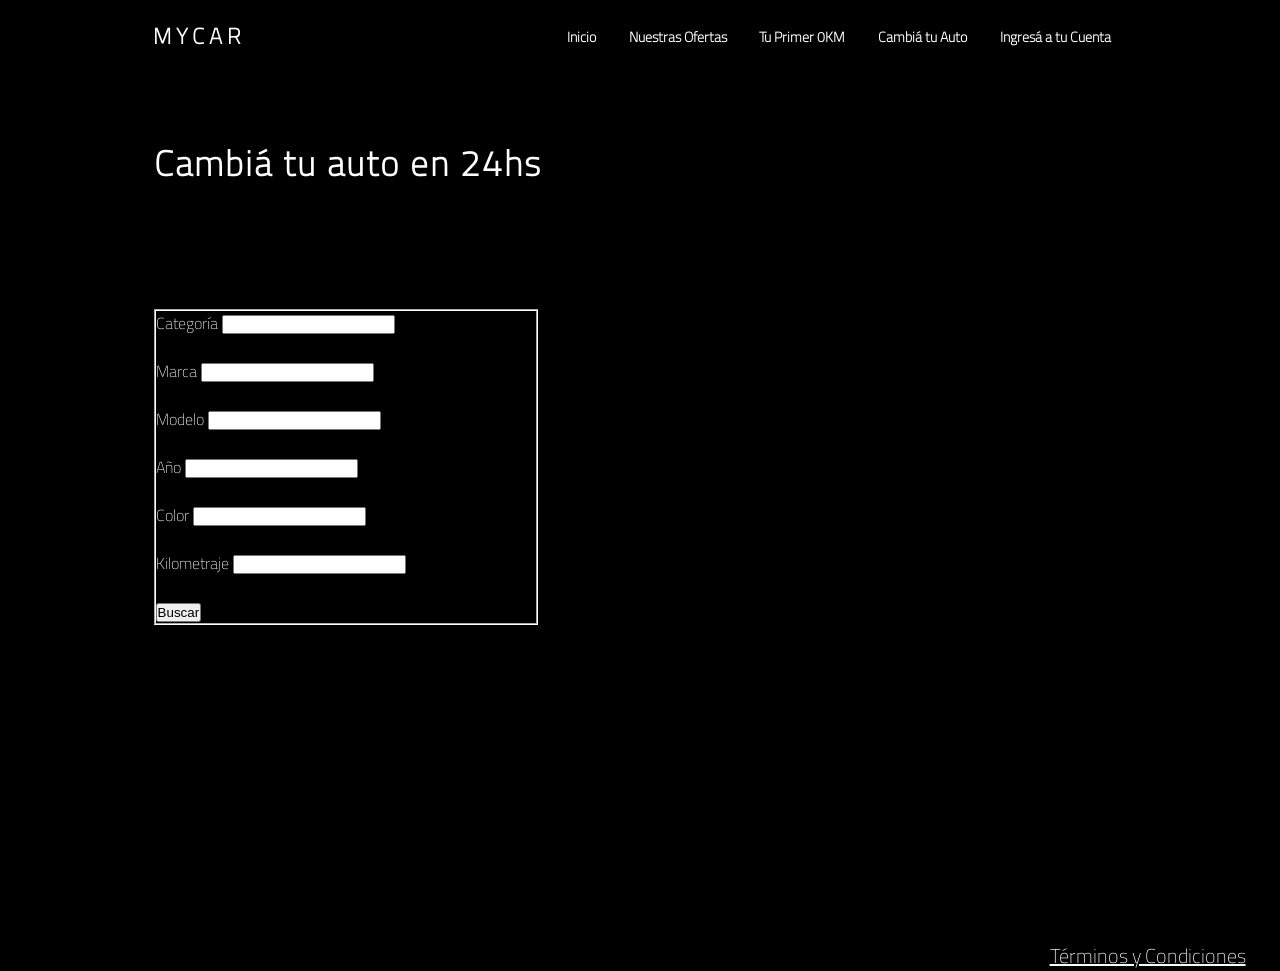
<file: assets/views/cambiar.html>
<!DOCTYPE html>
<html lang="en">

<head>
    <meta charset="UTF-8">
    <meta http-equiv="X-UA-Compatible" content="IE=edge">
    <meta name="viewport" content="width=device-width, initial-scale=1.0">
    <title>MYCAR</title>
    <link rel="shortcut icon" href="../images/favicon.ico">
    <link rel="stylesheet" href="../../css/destino.css">
</head>

<body>
    <nav>
        <div class="logo">
            <a href="../../index.html">MyCar</a>
        </div>
        <ul class="nav-links">
            <li><a href="../../index.html">Inicio</a></li>
            <li><a href="ofertas.html">Nuestras Ofertas</a></li>
            <li><a href="primer.html">Tu Primer 0KM</a></li>
            <li><a href="cambiar.html">Cambiá tu Auto</a></li>
            <li><a href="ingresar.html">Ingresá a tu Cuenta</a></li>
        </ul>
    </nav>
    <main>
        <section class="Inicio">
            <h2>Cambiá tu auto en 24hs</h2>
            <div>
                <fieldset>
                    <label for="Categoria">Categoría</label>
                    <input type="text"name="Categoria">
                    <br><br>
                    <label for="Marca">Marca</label>
                    <input type="text"name="Marca">
                    <br><br>
                    <label for="Modelo">Modelo</label>
                    <input type="text"name="Modelo">
                    <br><br>
                    <label for="Año">Año</label>
                    <input type="text"name="Año">
                    <br><br>
                    <label for="Color">Color</label>
                    <input type="text"name="Color">
                    <br><br>
                    <label for="Kilometraje">Kilometraje</label>
                    <input type="text"name="Kilometraje">
                    <br><br>
                    <input type="submit"value="Buscar">
                </fieldset>
            </div>
        </section>
    </main>
    <footer>
        <a href="" class="Footer">Términos y Condiciones</a>
    </footer>
</body>

</html>
</file>
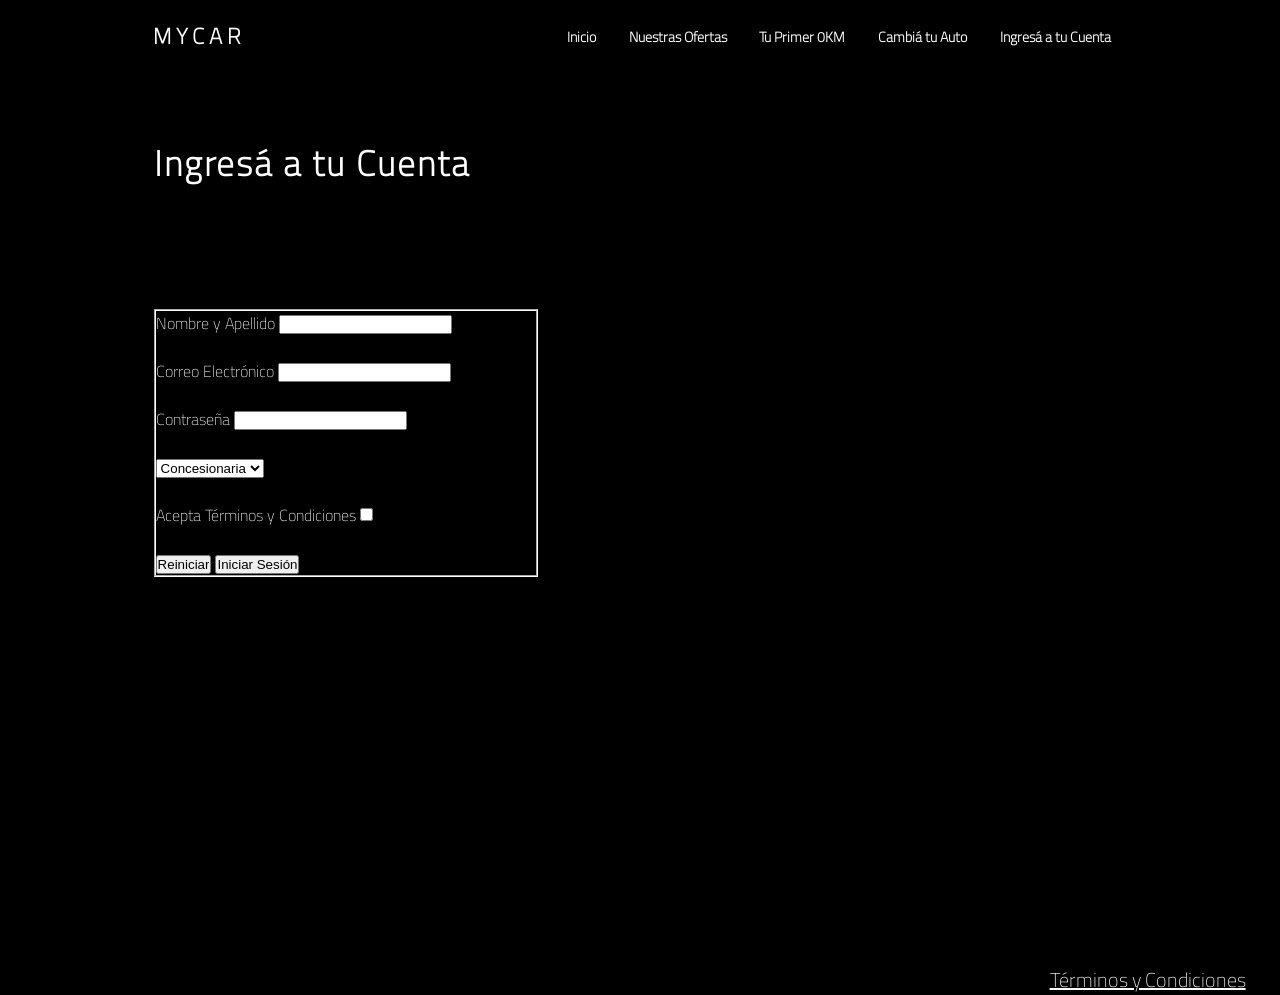
<file: assets/views/ingresar.html>
<!DOCTYPE html>
<html lang="en">

<head>
    <meta charset="UTF-8">
    <meta http-equiv="X-UA-Compatible" content="IE=edge">
    <meta name="viewport" content="width=device-width, initial-scale=1.0">
    <title>MYCAR</title>
    <link rel="shortcut icon" href="../images/favicon.ico">
    <link rel="stylesheet" href="../../css/destino.css">
</head>

<body>
    <nav>
        <div class="logo">
            <a href="../../index.html">MyCar</a>
        </div>
        <ul class="nav-links">
            <li><a href="../../index.html">Inicio</a></li>
            <li><a href="ofertas.html">Nuestras Ofertas</a></li>
            <li><a href="primer.html">Tu Primer 0KM</a></li>
            <li><a href="cambiar.html">Cambiá tu Auto</a></li>
            <li><a href="ingresar.html">Ingresá a tu Cuenta</a></li>
        </ul>
    </nav>
    <main>
        <section class="Inicio">
            <h2>Ingresá a tu Cuenta</h2>
            <div>
                <form action="">
                    <fieldset>
                        <label for="Nombre y Apellido">Nombre y Apellido</label>
                        <input type="text"name="Nombre y Apellido">
                        <br><br>
                        <label for="Mail">Correo Electrónico</label>
                        <input type="email"name="Mail">
                        <br><br>
                        <label for="Password">Contraseña</label>
                        <input type="password"name="Password">
                        <br><br>
                        <Select>
                            <option value="Concesionaria">Concesionaria</option>
                            <option value="Particular">Particular</option>
                        </Select>
                        <br><br>
                        <span>Acepta Términos y Condiciones</span>
                        <input type="checkbox"name="Acepta"value="1">
                        <br><br>
                        <input type="reset"value="Reiniciar">
                        <input type="submit"value="Iniciar Sesión">
                    </fieldset>
                </form>
            </div>
        </section>
    </main>
    <br>
    <footer>
        <a href="" class="Footer">Términos y Condiciones</a>
    </footer>
</body>

</html>
</file>
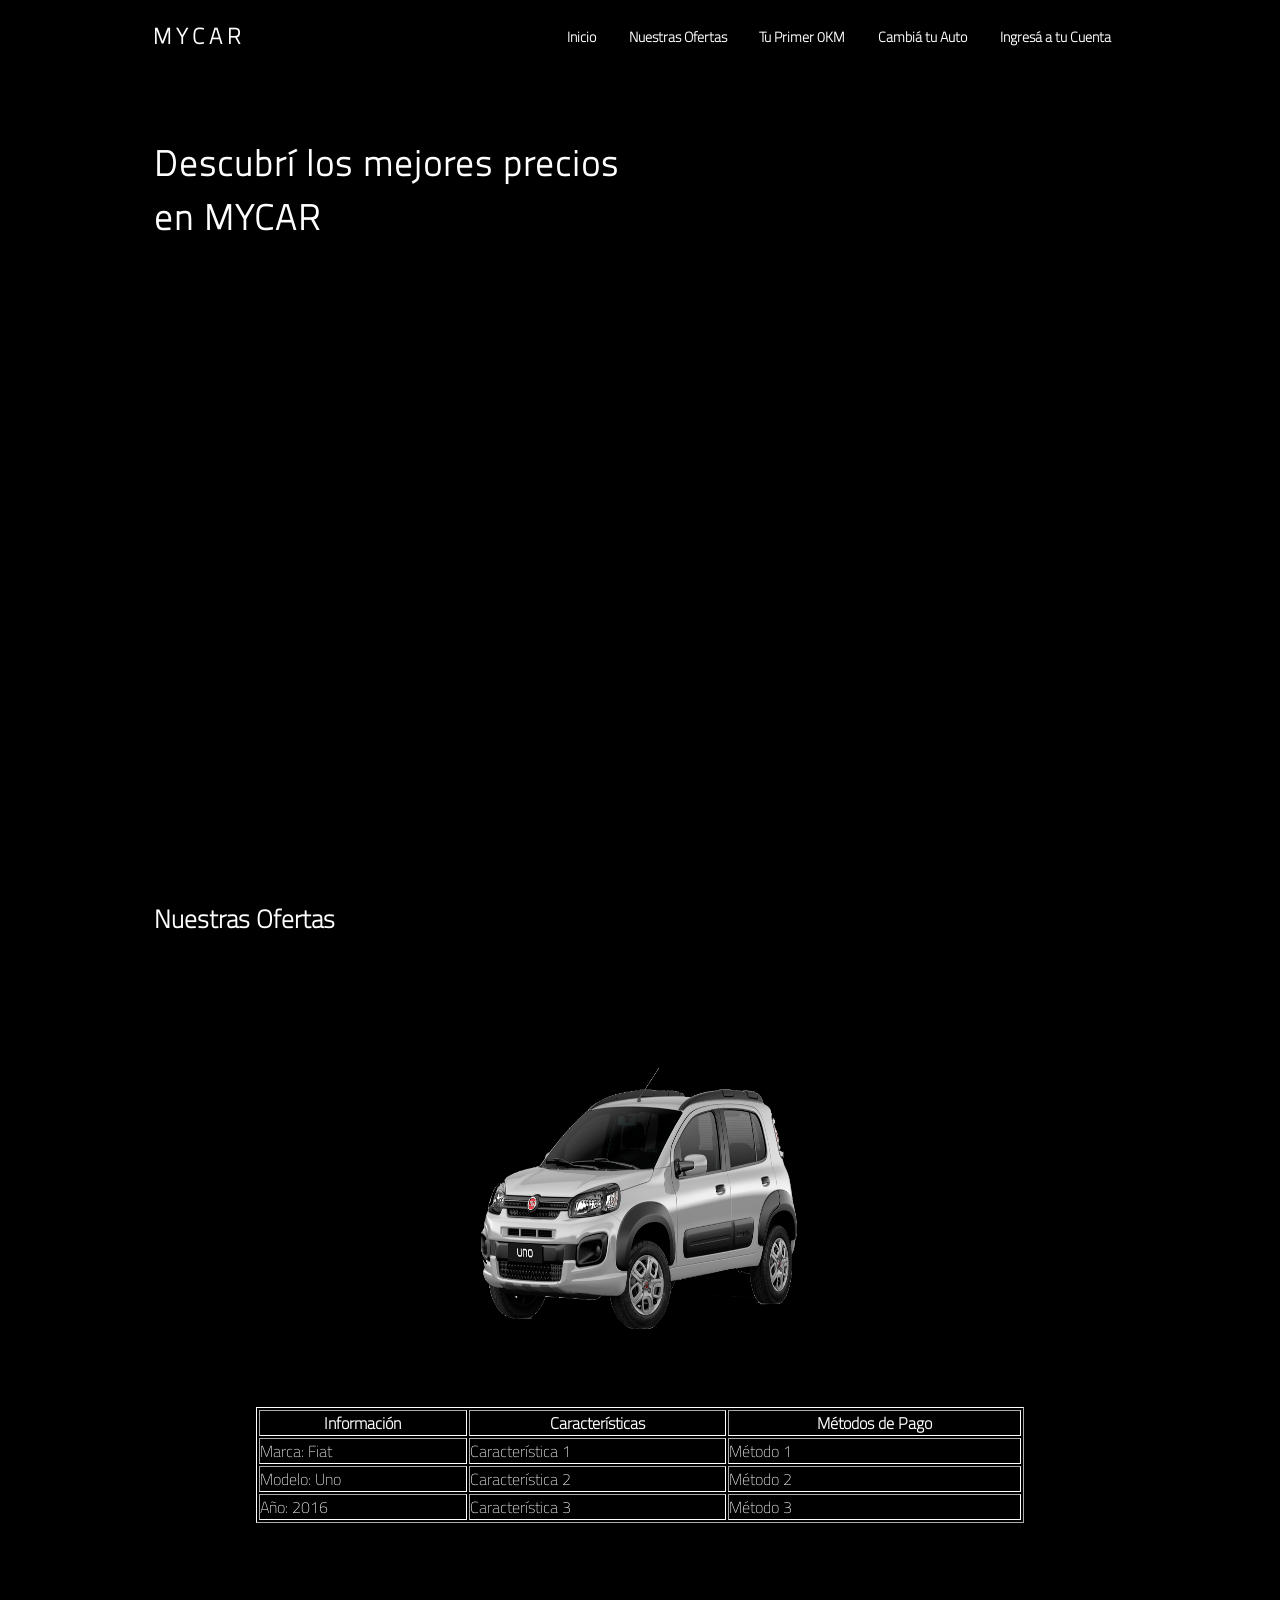
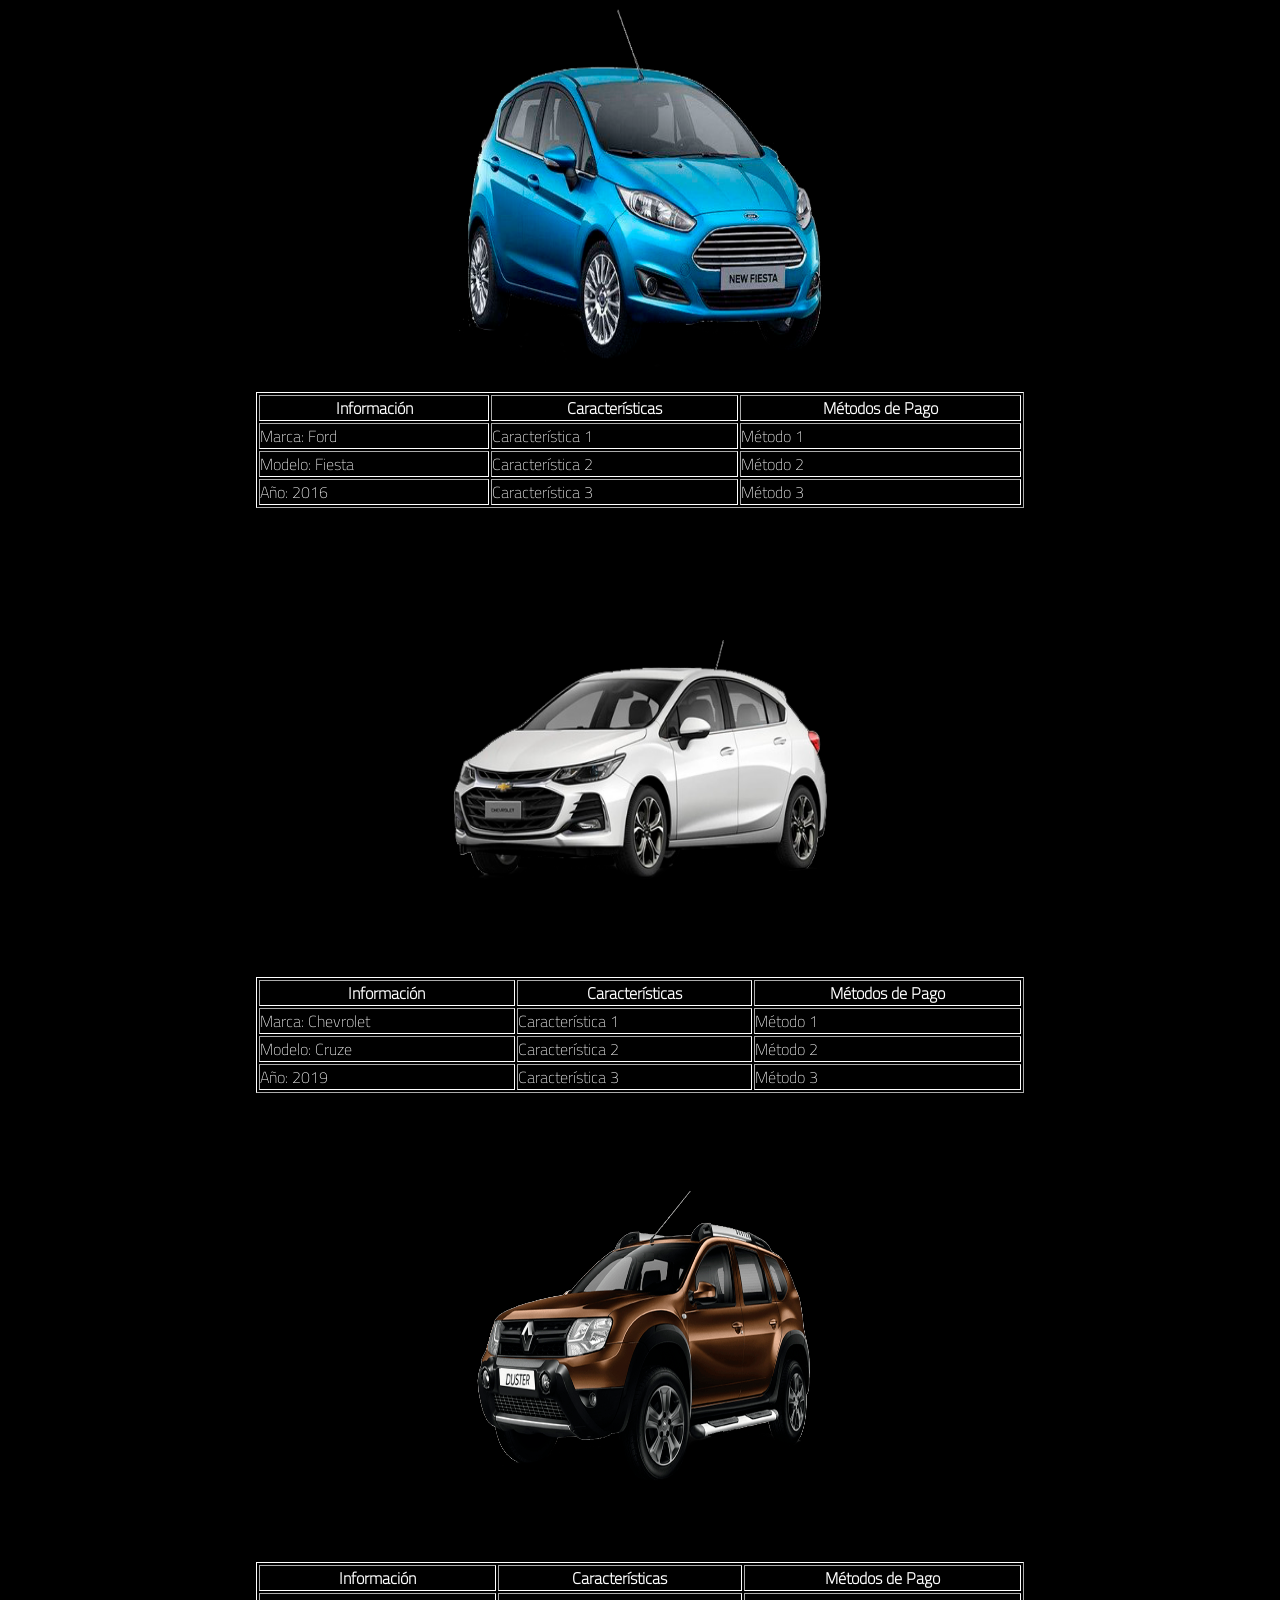
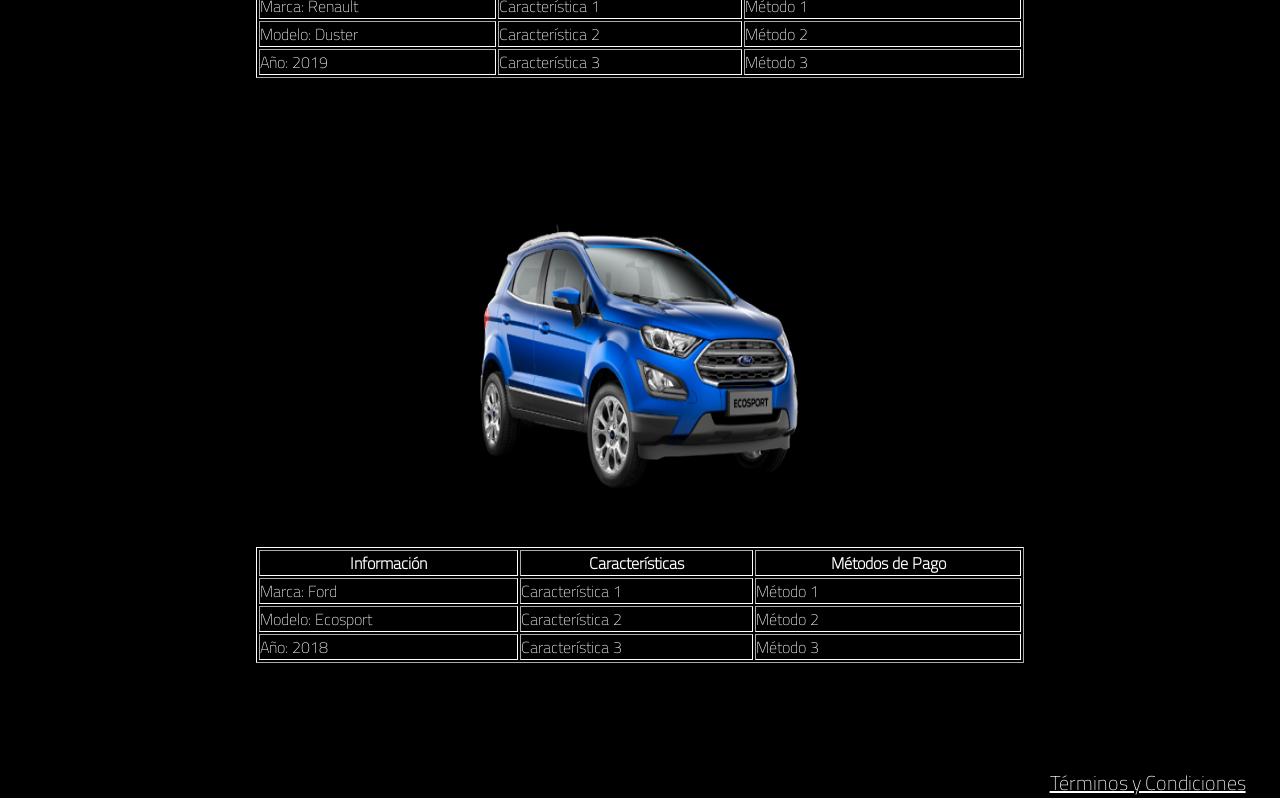
<file: assets/views/ofertas.html>
<!DOCTYPE html>
<html lang="en">

<head>
    <meta charset="UTF-8">
    <meta http-equiv="X-UA-Compatible" content="IE=edge">
    <meta name="viewport" content="width=device-width, initial-scale=1.0">
    <title>MYCAR</title>
    <link rel="shortcut icon" href="../images/favicon.ico">
    <link rel="stylesheet" href="../../css/destino.css">
</head>

<body>
    <nav>
        <div class="logo">
            <a href="../../index.html">MyCar</a>
        </div>
        <ul class="nav-links">
            <li><a href="../../index.html">Inicio</a></li>
            <li><a href="ofertas.html">Nuestras Ofertas</a></li>
            <li><a href="primer.html">Tu Primer 0KM</a></li>
            <li><a href="cambiar.html">Cambiá tu Auto</a></li>
            <li><a href="ingresar.html">Ingresá a tu Cuenta</a></li>
        </ul>
    </nav>
    <main>
        <section class="Inicio">
            <h2>Descubrí los mejores precios en MYCAR</h2>
        </section>
        <h4>Nuestras Ofertas</h4>
        <section class="SeccionOfertas">
            <div>
                <article class="OfertasOrg">
                    <img src="../images/Autos/Uno.jpg" alt="Imagen de Fiat Uno" class="Autos">
                    <table border="1" cellpadding="5px" style="border-collapse:separate" class="OfertasTabla">
                        <tr>
                            <th>Información</th>
                            <th>Características</th>
                            <th>Métodos de Pago</th>
                        </tr>
                        <tr>
                            <td>Marca: Fiat</td>
                            <td>Característica 1</td>
                            <td>Método 1</td>
                        </tr>
                        <tr>
                            <td>Modelo: Uno</td>
                            <td>Característica 2</td>
                            <td>Método 2</td>
                        </tr>
                        <tr>
                            <td>Año: 2016</td>
                            <td>Característica 3</td>
                            <td>Método 3</td>
                        </tr>
                    </table>
                </article>
                <article class="OfertasOrg">
                    <img src="../images/Autos/Fiesta.jpg" alt="Imagen de Ford Fiesta" class="Autos">
                    <table border="1" cellpadding="5px" style="border-collapse:separate" class="OfertasTabla">
                        <tr>
                            <th>Información</th>
                            <th>Características</th>
                            <th>Métodos de Pago</th>
                        </tr>
                        <tr>
                            <td>Marca: Ford</td>
                            <td>Característica 1</td>
                            <td>Método 1</td>
                        </tr>
                        <tr>
                            <td>Modelo: Fiesta</td>
                            <td>Característica 2</td>
                            <td>Método 2</td>
                        </tr>
                        <tr>
                            <td>Año: 2016</td>
                            <td>Característica 3</td>
                            <td>Método 3</td>
                        </tr>
                    </table>
                </article>
                <article class="OfertasOrg">
                    <img src="../images/Autos/Cruze.jpg" alt="Imagen de Chevrolet Cruze" class="Autos">
                    <table border="1" cellpadding="5px" style="border-collapse:separate" class="OfertasTabla">
                        <tr>
                            <th>Información</th>
                            <th>Características</th>
                            <th>Métodos de Pago</th>
                        </tr>
                        <tr>
                            <td>Marca: Chevrolet</td>
                            <td>Característica 1</td>
                            <td>Método 1</td>
                        </tr>
                        <tr>
                            <td>Modelo: Cruze</td>
                            <td>Característica 2</td>
                            <td>Método 2</td>
                        </tr>
                        <tr>
                            <td>Año: 2019</td>
                            <td>Característica 3</td>
                            <td>Método 3</td>
                        </tr>
                    </table>
                </article>
                <article class="OfertasOrg">
                    <img src="../images/Autos/Duster.jpg" alt="Imagen de Renault Duster" class="Autos">
                    <table border="1" cellpadding="5px" style="border-collapse:separate" class="OfertasTabla">
                        <tr>
                            <th>Información</th>
                            <th>Características</th>
                            <th>Métodos de Pago</th>
                        </tr>
                        <tr>
                            <td>Marca: Renault</td>
                            <td>Característica 1</td>
                            <td>Método 1</td>
                        </tr>
                        <tr>
                            <td>Modelo: Duster</td>
                            <td>Característica 2</td>
                            <td>Método 2</td>
                        </tr>
                        <tr>
                            <td>Año: 2019</td>
                            <td>Característica 3</td>
                            <td>Método 3</td>
                        </tr>
                    </table>
                </article>
                <article class="OfertasOrg">
                    <img src="../images/Autos/Ecosport.png" alt="Imagen de Ford Ecosport" class="Autos">
                    <table border="1" cellpadding="5px" style="border-collapse:separate" class="OfertasTabla">
                        <tr>
                            <th>Información</th>
                            <th>Características</th>
                            <th>Métodos de Pago</th>
                        </tr>
                        <tr>
                            <td>Marca: Ford</td>
                            <td>Característica 1</td>
                            <td>Método 1</td>
                        </tr>
                        <tr>
                            <td>Modelo: Ecosport</td>
                            <td>Característica 2</td>
                            <td>Método 2</td>
                        </tr>
                        <tr>
                            <td>Año: 2018</td>
                            <td>Característica 3</td>
                            <td>Método 3</td>
                        </tr>
                    </table>
                </article>
            </div>
        </section>
    </main>
    <footer>
        <a href="" class="Footer">Términos y Condiciones</a>
    </footer>
</body>

</html>
</file>
<file: css/destino.css>
* {
  margin: 0px;
  padding: 0px;
  box-sizing: border-box;
}

@font-face {
  font-family: "TitilliumWeb-ExtraLight";
  src: url("../assets/fonts/TitilliumWeb-ExtraLight.ttf");
}
body {
  font-family: "TitilliumWeb-ExtraLight";
  background-color: black;
}

.Footer {
  color: white;
}

/* MENU */
nav {
  display: flex;
  justify-content: space-around;
  align-items: center;
  min-height: 8vh;
}

.logo {
  color: white;
  text-transform: uppercase;
  letter-spacing: 5px;
}
.logo a {
  color: white;
  text-decoration: none;
  font-weight: bold;
}

.nav-links {
  display: flex;
  justify-content: space-around;
}

.nav-links a {
  color: white;
  text-decoration: none;
  font-weight: bold;
}

.nav-links a:hover {
  color: rgba(255, 1, 128, 0.452);
  transition: 1s;
}

.nav-links li {
  list-style: none;
}

/* INICIO */
h2 {
  color: white;
  font-weight: bold;
  letter-spacing: 2px;
  font-size: 35px;
  width: 65%;
}

h3 {
  color: white;
  font-weight: bold;
}

.Inicio a {
  color: white;
  font-weight: bold;
  text-decoration: none;
  letter-spacing: 2px;
  border: 2px solid;
  padding: 10px 20px;
  border-color: white;
  border-radius: 30px;
}

.Inicio a:hover {
  background-color: rgba(255, 1, 128, 0.452);
  transition: 1s;
}

.GridInicio {
  display: grid;
  grid-template-columns: 2fr 2fr;
  grid-template-rows: 2fr 2fr;
  justify-items: center;
}

/* NUESTRAS OFERTAS */
h4 {
  color: white;
  font-weight: bold;
  text-decoration: none;
}

.OfertasOrg {
  display: flex;
  flex-direction: column;
  align-items: center;
  padding-bottom: 5%;
}

.OfertasTabla {
  color: white;
  border-color: white;
}

/* CAMBIA TU AUTO */
fieldset {
  color: white;
  border-color: white;
}

fieldset {
  transition: all 1s;
}

/* ANIMACIONES */
nav {
  animation-name: Opacidad;
  animation-iteration-count: 1;
  animation-duration: 1s;
}

h2 {
  animation-name: Opacidad;
  animation-iteration-count: 1;
  animation-duration: 1s;
}

.Inicio div {
  animation-name: Opacidad;
  animation-iteration-count: 1;
  animation-duration: 1s;
}

fieldset {
  animation-name: Opacidad;
  animation-iteration-count: 1;
  animation-duration: 1s;
}

@keyframes Opacidad {
  from {
    opacity: 0%;
  }
  to {
    opacity: 100%;
  }
}
/* DESKTOP */
@media (min-width: 1024px) {
  /* FOOTER */
  Footer {
    padding-top: 40px;
  }

  .Footer {
    font-size: 20px;
    position: relative;
    left: 82%;
  }

  /* Menu */
  .logo {
    font-size: 22px;
  }

  .nav-links {
    width: 45%;
  }
  .nav-links a {
    font-size: 14px;
  }

  /* INICIO */
  .Inicio {
    width: 88vh;
    height: 92vh;
    margin-left: 12%;
    padding-top: 5%;
  }
  .Inicio div {
    padding-top: 15%;
  }
  .Inicio a {
    font-size: 15px;
  }

  h3 {
    font-size: 25px;
  }

  #Ofertas {
    width: 25vw;
    height: 35vh;
  }

  #Primer {
    width: 25vw;
    height: 32vh;
  }

  #Marcas {
    width: 25vw;
    height: 25vh;
    padding-top: 20px;
  }

  #Buscar {
    width: 25vw;
    height: 25vh;
    padding-top: 20px;
  }

  #Cotizar {
    width: 25vw;
    height: 35vh;
  }

  #Concesionaria {
    width: 25vw;
    height: 20vh;
    padding-top: 25px;
  }

  /* NUESTRAS OFERTAS */
  h4 {
    font-size: 25px;
    position: relative;
    left: 12%;
    width: 90vh;
  }

  .SeccionOfertas {
    padding-top: 5%;
  }

  .OfertasTabla {
    width: 60vw;
  }

  .Autos {
    width: 32vw;
    height: 45vh;
  }

  /* TU PRIMER 0KM */
  .SeccionPrimer {
    padding-top: 5%;
  }

  /* CAMBIA TU AUTO */
  fieldset {
    width: 30vw;
  }

  fieldset:hover {
    width: 80vw;
  }
}
/* TABLET */
@media (min-width: 481px) and (max-width: 1023px) {
  /* FOOTER */
  Footer {
    padding-top: 40px;
  }

  .Footer {
    font-size: 12px;
    position: relative;
    left: 82%;
  }

  /* Menu */
  .logo {
    font-size: 16px;
  }

  .nav-links {
    width: 75%;
  }
  .nav-links a {
    font-size: 12px;
  }

  /* INICIO */
  .Inicio {
    width: 60vh;
    height: 92vh;
    margin-left: 5%;
    margin-right: 5%;
    padding-top: 25%;
  }
  .Inicio div {
    padding-top: 15%;
  }
  .Inicio a {
    font-size: 12px;
  }

  h3 {
    font-size: 14px;
  }

  #Ofertas {
    width: 25vw;
    height: 15vh;
    padding-top: 20px;
  }

  #Primer {
    width: 28vw;
    height: 15vh;
    padding-top: 20px;
  }

  #Marcas {
    width: 25vw;
    height: 12vh;
    padding-top: 20px;
  }

  #Buscar {
    width: 28vw;
    height: 15vh;
    padding-top: 20px;
  }

  #Cotizar {
    width: 25vw;
    height: 15vh;
  }

  #Concesionaria {
    width: 35vw;
    height: 15vh;
    padding-top: 25px;
  }

  /* NUESTRAS OFERTAS */
  h4 {
    font-size: 14px;
    position: relative;
    left: 5%;
    width: 90vh;
  }

  .SeccionOfertas {
    padding-top: 5%;
  }

  .OfertasTabla {
    width: 80vw;
    font-size: 12px;
  }

  .Autos {
    width: 40vw;
    height: 25vh;
  }

  /* TU PRIMER 0KM */
  .SeccionPrimer {
    padding-top: 5%;
  }

  /* CAMBIA TU AUTO */
  fieldset {
    width: 80vw;
  }
}
/* SMARTPHONE */
@media (max-width: 480px) {
  /* FOOTER */
  Footer {
    padding-top: 40px;
  }

  .Footer {
    font-size: 12px;
    position: relative;
    left: 82%;
  }

  /* Menu */
  .logo {
    font-size: 16px;
  }

  .nav-links {
    width: 75%;
  }
  .nav-links a {
    font-size: 12px;
  }

  /* INICIO */
  .Inicio {
    width: 50vh;
    height: 92vh;
    margin-left: 5%;
    margin-right: 5%;
    padding-top: 25%;
  }
  .Inicio div {
    padding-top: 15%;
  }
  .Inicio a {
    font-size: 12px;
  }

  h3 {
    font-size: 14px;
  }

  #Ofertas {
    width: 25vw;
    height: 15vh;
    padding-top: 20px;
  }

  #Primer {
    width: 28vw;
    height: 15vh;
    padding-top: 20px;
  }

  #Marcas {
    width: 25vw;
    height: 12vh;
    padding-top: 20px;
  }

  #Buscar {
    width: 28vw;
    height: 15vh;
    padding-top: 20px;
  }

  #Cotizar {
    width: 25vw;
    height: 15vh;
  }

  #Concesionaria {
    width: 35vw;
    height: 15vh;
    padding-top: 25px;
  }

  /* NUESTRAS OFERTAS */
  h4 {
    font-size: 14px;
    position: relative;
    left: 5%;
    width: 90vh;
  }

  .SeccionOfertas {
    padding-top: 5%;
  }

  .OfertasTabla {
    width: 80vw;
    font-size: 12px;
  }

  .Autos {
    width: 50vw;
    height: 25vh;
  }

  /* TU PRIMER 0KM */
  .SeccionPrimer {
    padding-top: 5%;
  }

  /* CAMBIA TU AUTO */
  fieldset {
    width: 80vw;
  }
}

/*# sourceMappingURL=destino.css.map */
</file>
